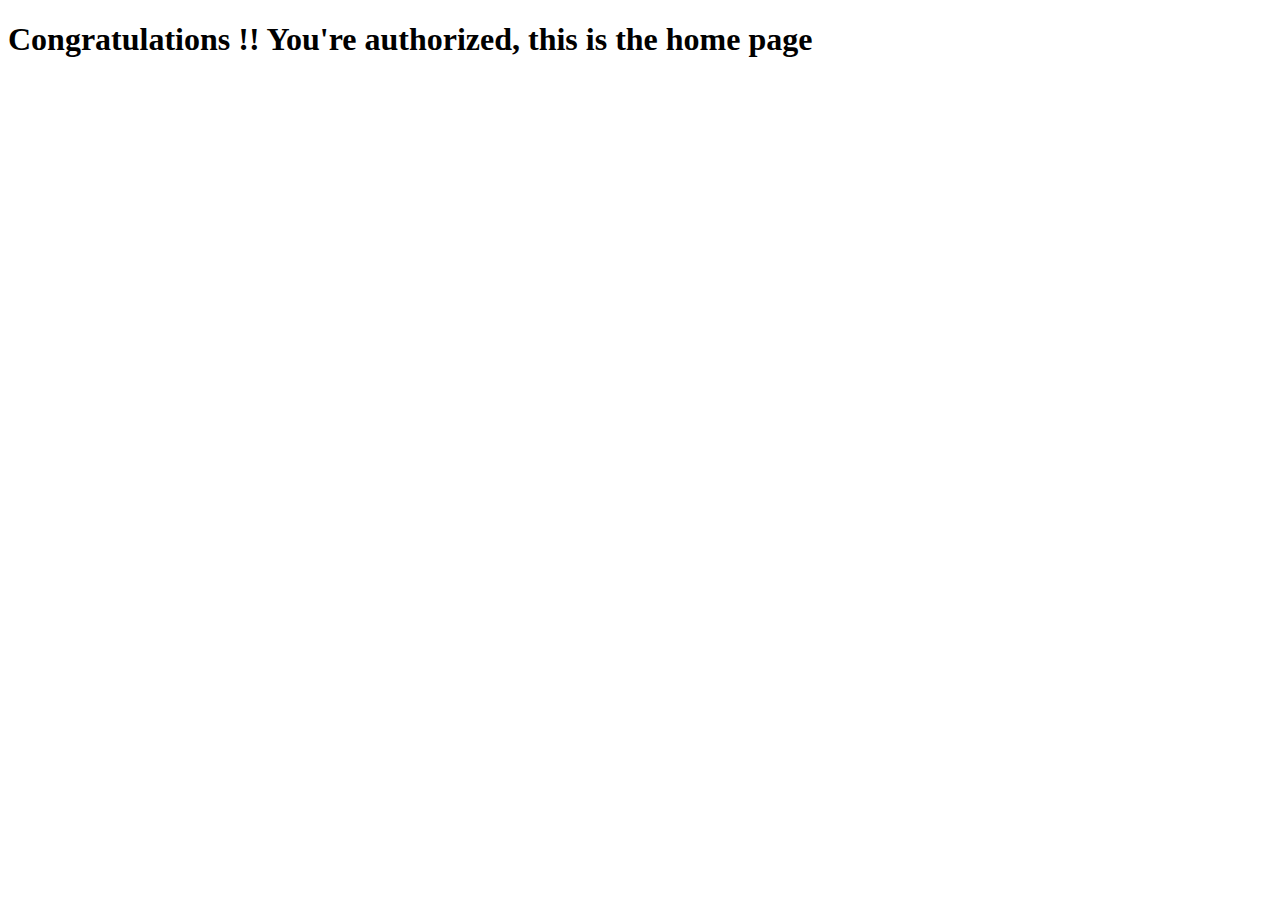
<file: src/main/resources/templates/result.html>
<!DOCTYPE html>
<html xmlns:th="http://www.thymeleaf.org" xmlns:sec="http://www.thymeleaf.org/thymeleaf-extras-springsecurity4">
  <head>
    <title>OpenID Connect Sample</title>
    <meta charset="utf-8"/>
  </head>

  <body>
      <h1>Congratulations !! You're authorized, this is the home page</h1>
	</body>

</html>
</file>
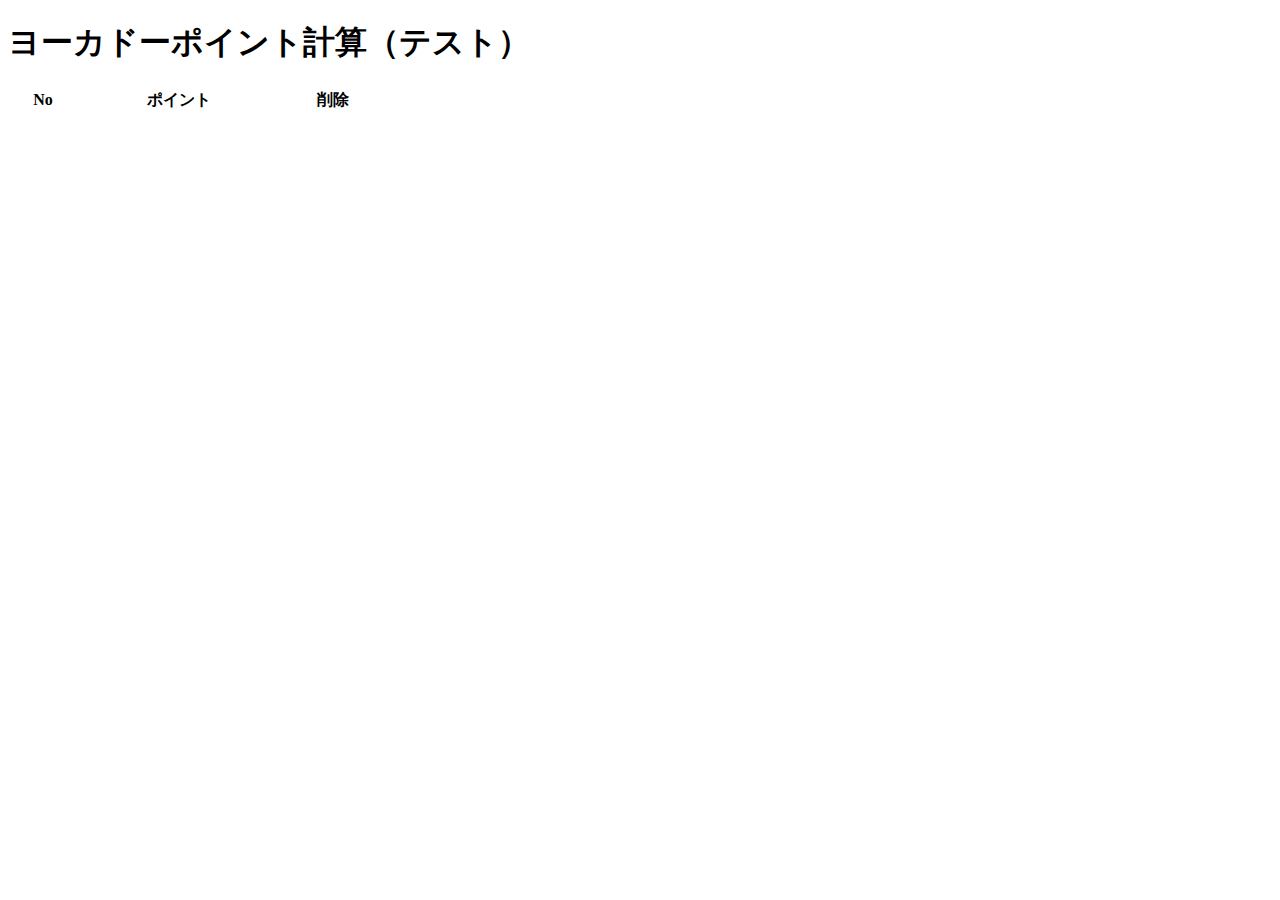
<file: src/main/resources/templates/Result.html>
<!DOCTYPE HTML>
<html>

<head>
    <meta charset="utf-8">
    <title>こんにちは、えくすぷれす。</title>
    <link rel="stylesheet" th:href="@{/css/table.css}">
    <link rel="stylesheet" th:href="@{/css/button.css}">
    <link rel="stylesheet" href="https://cdnjs.cloudflare.com/ajax/libs/font-awesome/4.7.0/css/font-awesome.min.css">
</head>
<style>
</style>

<body>
    <h1>ヨーカドーポイント計算（テスト）</h1>
    <table style="width:30%" id="table1">
        <tr>
            <th>No</th>
            <th>ポイント</th>
            <th>削除</th>
        </tr>
            <form th:object="${receipts}">
            <tr>
                <td></td>
                <td><span th:text="*{point}"></td>
                <td></td>
            </tr>
           </form>
    </table>
    <br/><br/>
</body>
</html>
</file>
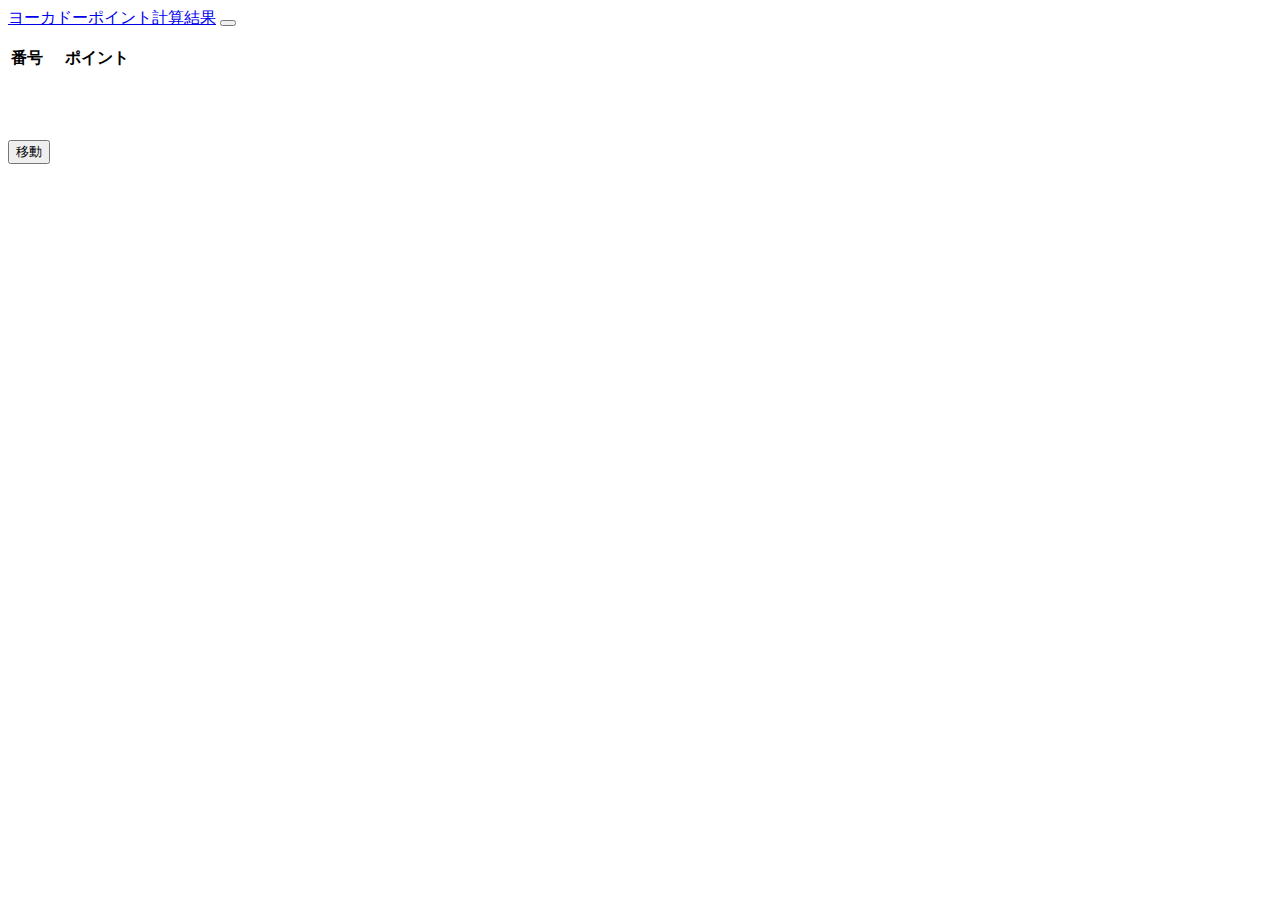
<file: src/main/resources/templates/ResultPage.html>
<!DOCTYPE HTML>
<html>

    <head>
        <meta charset="utf-8">
        <meta name="viewport" content="width=device-width, initial-scale=1, shrink-to-fit=no">
        <meta name="description" content="">
        <meta name="author" content="">
        <title>ヨーカドーポイント</title>
        <link th:href="@{/css/bootstrap.min.css}" rel="stylesheet">
      </head>
<style>
</style>

<body>
    <nav class="navbar navbar-expand-lg navbar-dark bg-dark fixed-top">
        <div class="container">
          <a class="navbar-brand" href="#">ヨーカドーポイント計算結果</a>
          <button class="navbar-toggler" type="button" data-toggle="collapse" data-target="#navbarResponsive" aria-controls="navbarResponsive" aria-expanded="false" aria-label="Toggle navigation">
            <span class="navbar-toggler-icon"></span>
          </button>
          <div class="collapse navbar-collapse" id="navbarResponsive">
            <ul class="navbar-nav ml-auto">
             </ul>
          </div>
        </div>
      </nav>

        <!-- Page Content -->
  <div class="container">
    <!-- Heading Row -->
    <div class="row align-items-center my-5">
    </div>

    <div class="container">
	    <table class="table table-bordred table-striped">
	    		<thead>
	    			<th width="25%">番号</th>
	    			<th>ポイント</th>
	    		</thead>
	    		<tbody>
	    			<tr th:each="result, itemStat : ${results}">
	    			<td height="64px" th:text="${itemStat.count}"></td>
	    			<td th:text="${result}"/>
	    		</tbody>
	    </table>
	    
	    <form th:action="@{/init}" method="post">
        	<input type="submit" class="btn btn-primary btn-sm" name="init" value="移動" />
	    </form>
	    
    </div>

  </div>
</body>
</html>
</file>
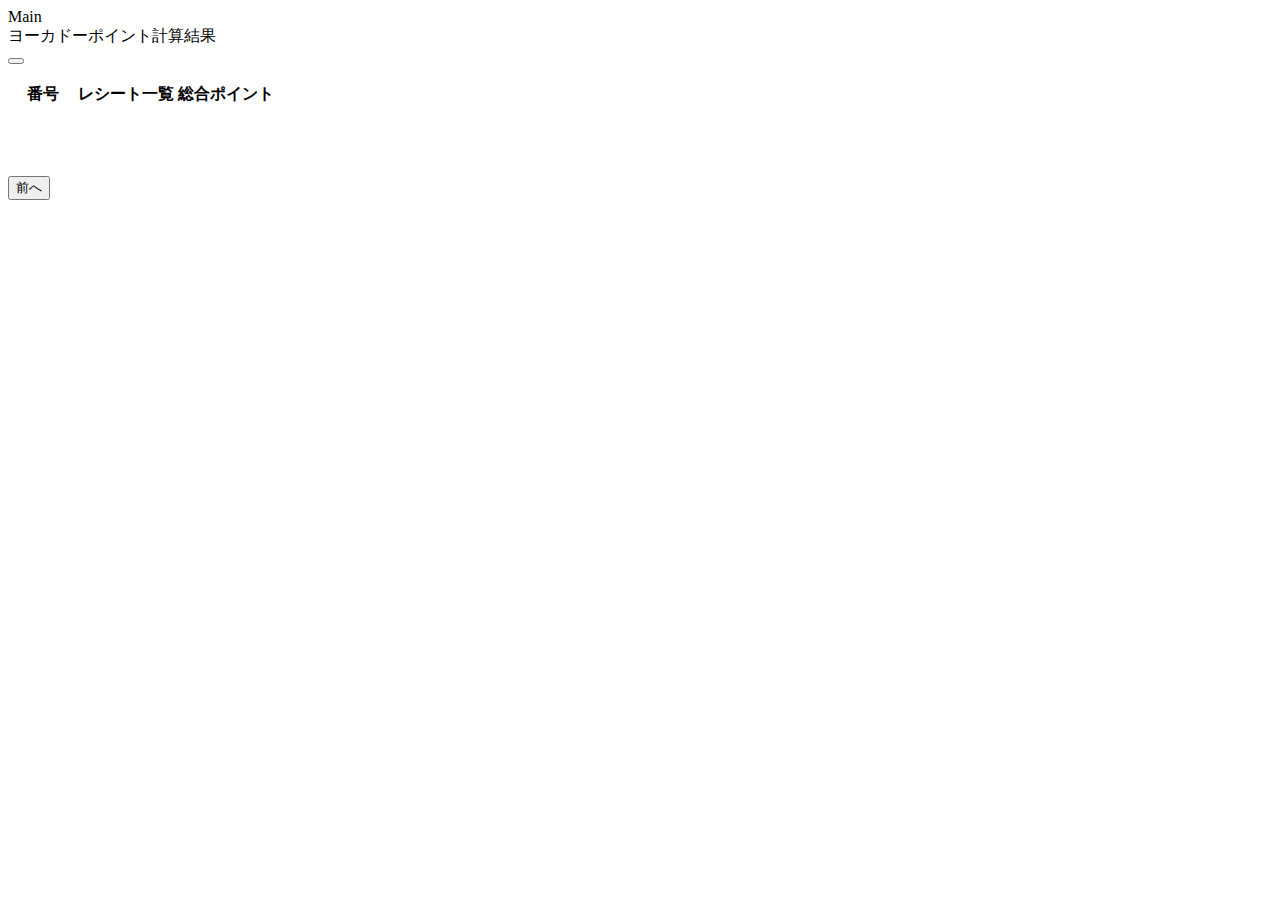
<file: src/main/resources/templates/resultPointPage.html>
<!DOCTYPE HTML>
<html>

    <head>
        <meta charset="utf-8">
        <meta name="viewport" content="width=device-width, initial-scale=1, shrink-to-fit=no">
        <meta name="description" content="">
        <meta name="author" content="">
        <title>ヨーカドーポイント</title>
        <link th:href="@{/css/bootstrap.min.css}" rel="stylesheet">
      </head>
<style>
</style>

<body>
    <nav class="navbar navbar-expand-lg navbar-dark bg-dark fixed-top">
        <div class="container">
          <a class="navbar-brand" th:href="@{/}">Main</a>
          <div class="navbar-brand">ヨーカドーポイント計算結果</div>
          <button class="navbar-toggler" type="button" data-toggle="collapse" data-target="#navbarResponsive" aria-controls="navbarResponsive" aria-expanded="false" aria-label="Toggle navigation">
            <span class="navbar-toggler-icon"></span>
          </button>
          <div class="collapse navbar-collapse" id="navbarResponsive">
            <ul class="navbar-nav ml-auto">
             </ul>
          </div>
        </div>
      </nav>

        <!-- Page Content -->
  <div class="container">
    <!-- Heading Row -->
    <div class="row align-items-center my-5">
    </div>

    <div class="container">
	    <table class="table table-bordred table-striped">
	    		<thead>
	    			<th width="25%">番号</th>
	    			<th>レシート一覧</th>
	    			<th>総合ポイント</th>
	    		</thead>
	    		<tbody>
	    			<tr th:each="result, itemStat : ${results}">
	    				<td height="64px" th:text="${itemStat.count}"></td>
	    				<td th:text="${result.resultReceipt}"/>
	    				<td th:text="${result.resultPoint}"/>
	    			</tr>
	    		</tbody>
	    </table>
	    
	    <form th:action="@{/point}" method="post">
        	<input type="submit" class="btn btn-primary btn-sm" name="init" value="前へ" />
	    </form>
	    
    </div>

  </div>
</body>
</html>
</file>
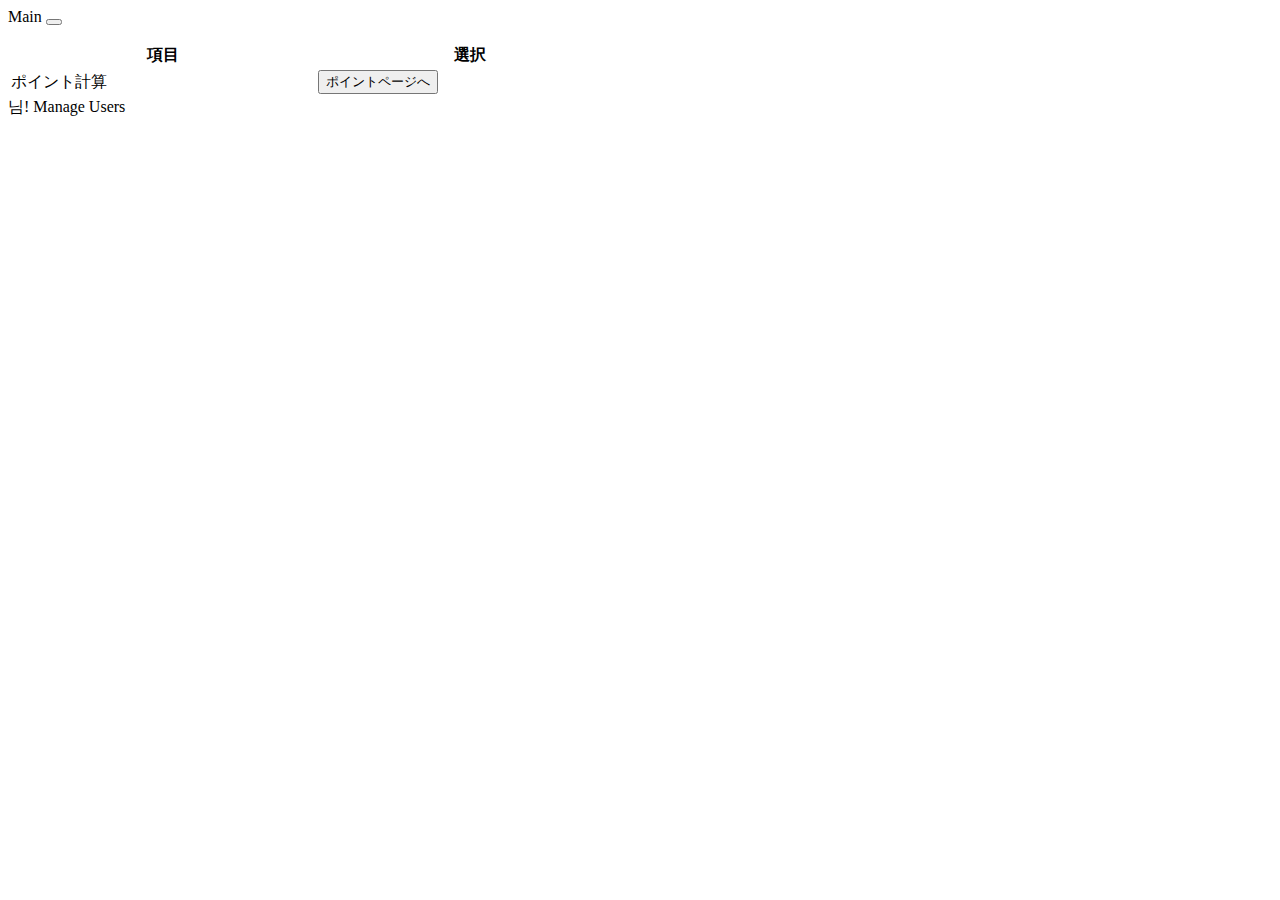
<file: src/main/resources/templates/selectPage.html>
<!DOCTYPE HTML>
<html>

<head>
<meta charset="utf-8">
<meta name="viewport" content="width=device-width, initial-scale=1, shrink-to-fit=no">
<meta name="description" content="">
<meta name="author" content="">
<title>ヨーカドーポイント</title>
<link th:href="@{/css/bootstrap.min.css}" rel="stylesheet">
</head>
<style>
</style>

<body>
	<nav class="navbar navbar-expand-lg navbar-dark bg-dark fixed-top">
		<div class="container">
			<a class="navbar-brand" th:href="@{/}">Main</a>
			<button class="navbar-toggler" type="button" data-toggle="collapse" data-target="#navbarResponsive" aria-controls="navbarResponsive" aria-expanded="false" aria-label="Toggle navigation">
				<span class="navbar-toggler-icon"></span>
			</button>
			<div class="collapse navbar-collapse" id="navbarResponsive">
				<ul class="navbar-nav ml-auto">
				</ul>
			</div>
		</div>
	</nav>

	<!-- Page Content -->
	<div class="container">
		<!-- Heading Row -->
		<div class="row align-items-center my-5"></div>

		<div class="container">
			<table class="table table-bordred table-striped">
				<thead>
					<th width="20%">項目</th>
					<th width="20%">選択</th>
				</thead>
				<tbody>
					<tr>
						<td>ポイント計算</td>
						<td>
							<form th:action="@{/point}" method="post">
								<input type="submit" class="btn btn-primary btn-sm" name="init" value="ポイントページへ" />
							</form>
						</td>
					</tr>
				</tbody>
			</table>

			<div sec:authorize="isAuthenticated()">
				<th:text="${#authentication.getPrincipal().getName()}">
				<span sec:authentication="name"></span>님!
				<sec:authorize access="hasRole('ADMIN')">
   				 Manage Users
				</sec:authorize>
			</div>

			<p th:text="${session.userName}" />
			<p th:text="${session.userEmail}" />
		</div>
	</div>
</body>
</html>
</file>
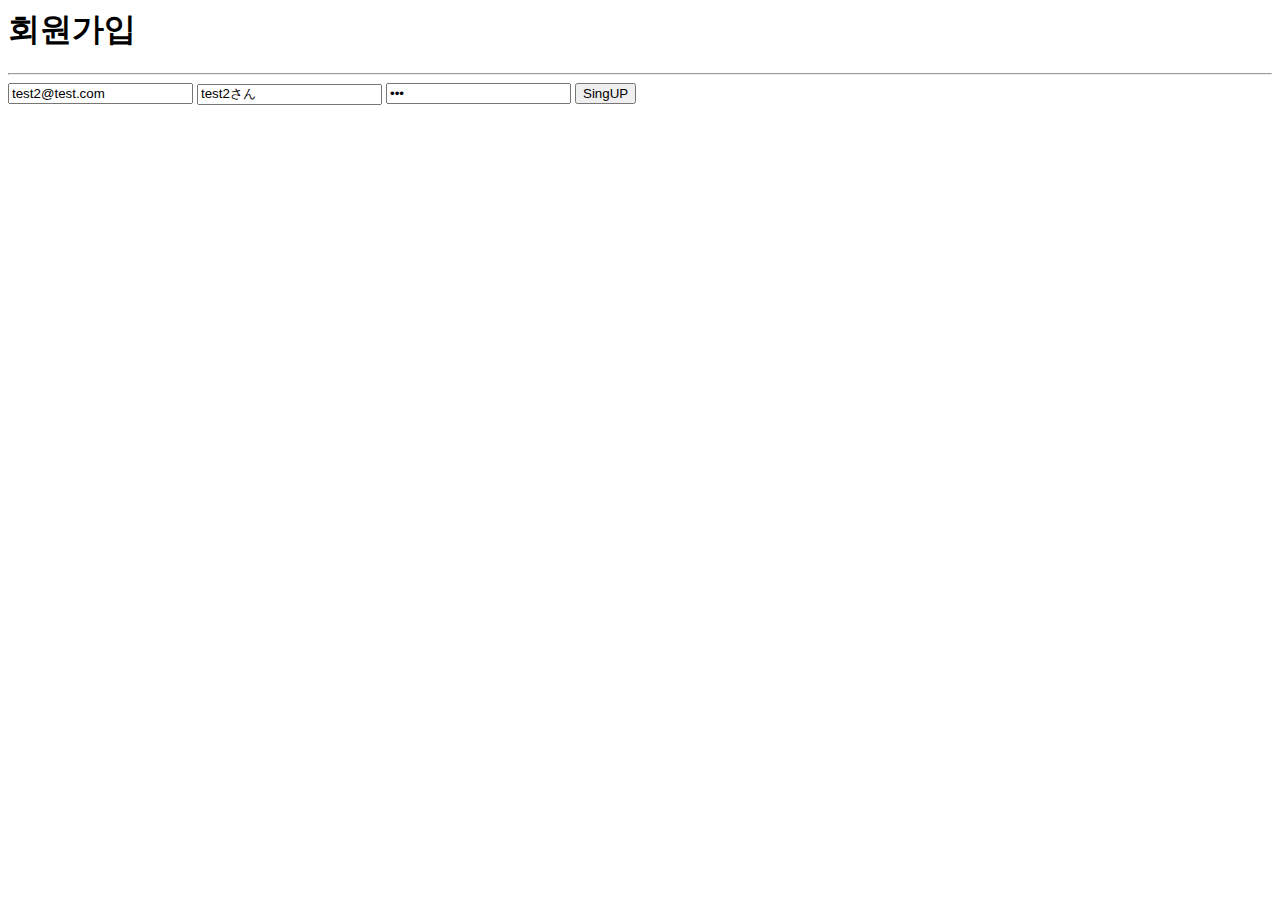
<file: src/main/resources/templates/signup.html>
<html xmlns:th="http://www.thymeleaf.org">
<head>
    <meta charset="UTF-8">
    <title>SignUp</title>
</head>
<body>
<h1>회원가입</h1>
<hr>
<form th:action="@{/signup}" th:object="${member}" method="post">
	<input type="text" name="email" id="email" placeholder="email입력" value="test2@test.com">
    <input type="text" name="name" id="name" placeholder="아이디입력" value="test2さん">
    <input type="password" name="password" id="password" placeholder="비밀번호" value="123">
    <button type="submit">SingUP</button>
</form>
</body>
</html>
</file>
